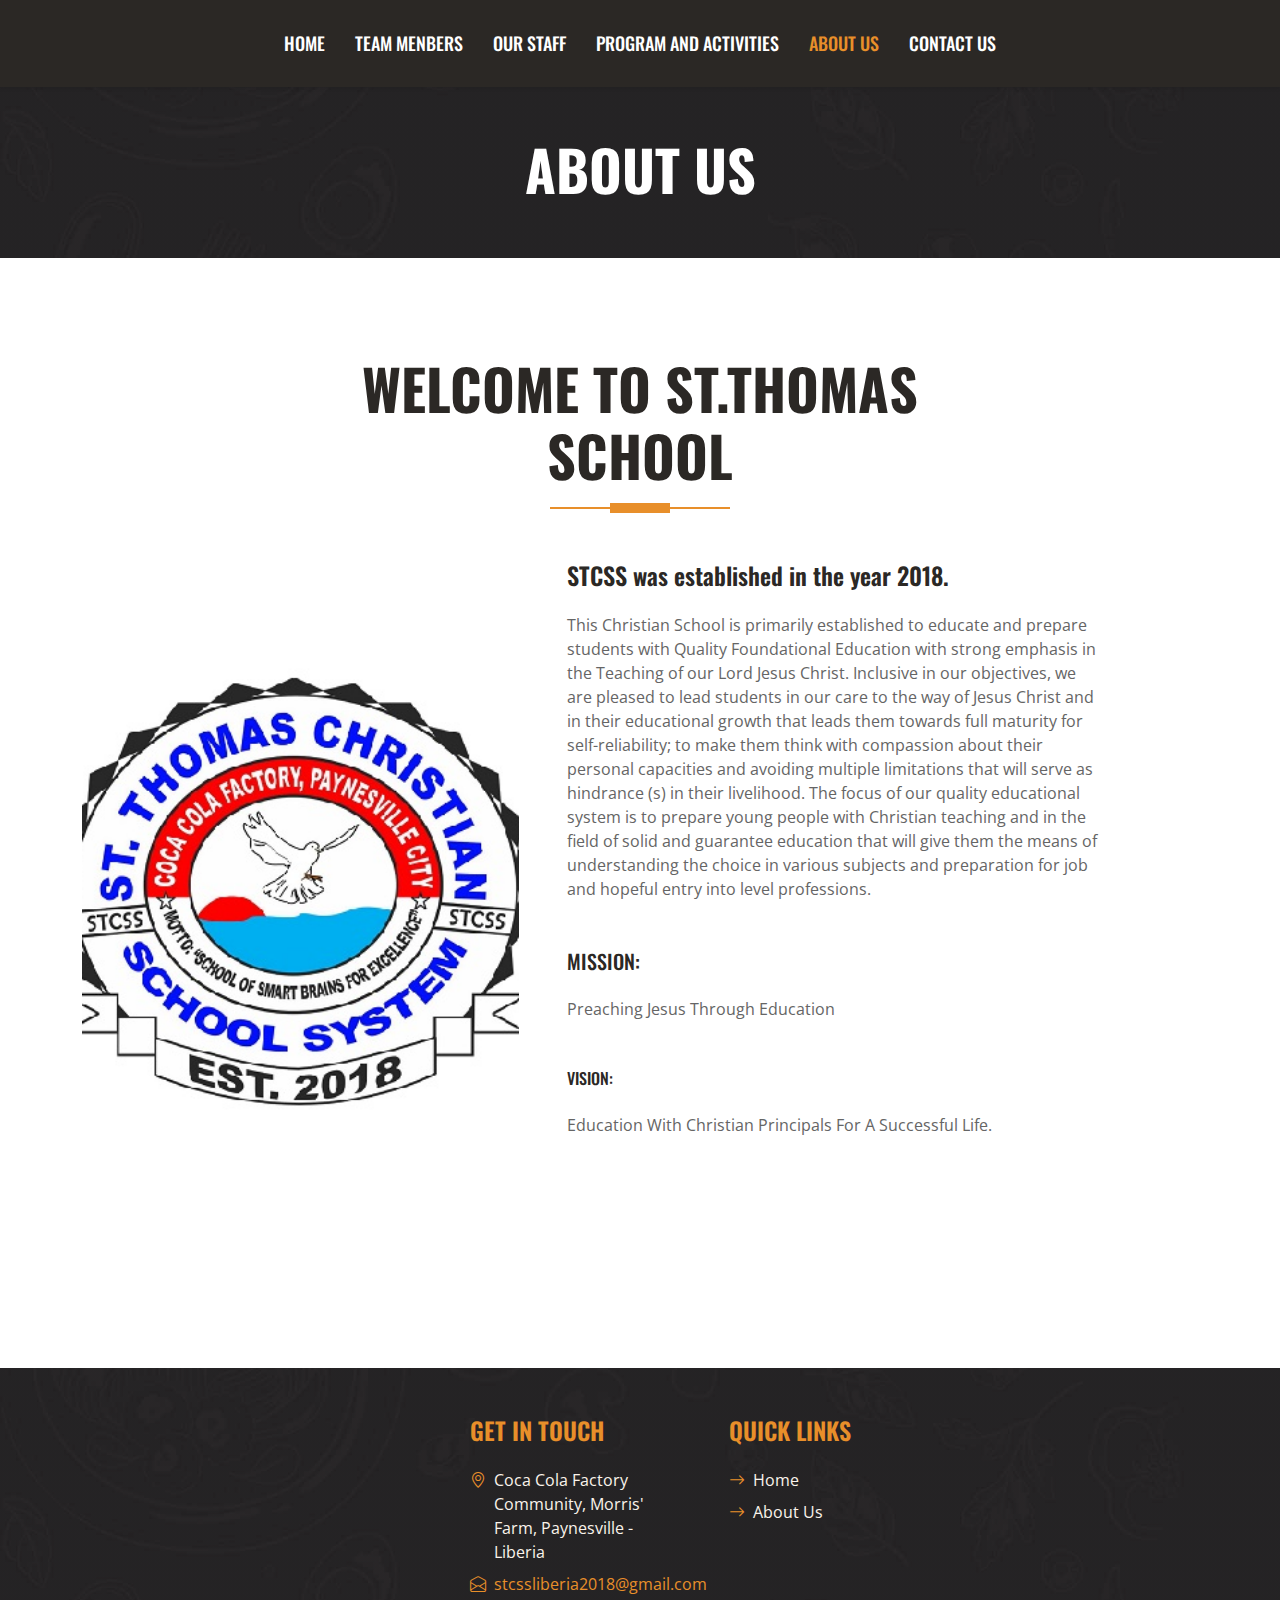
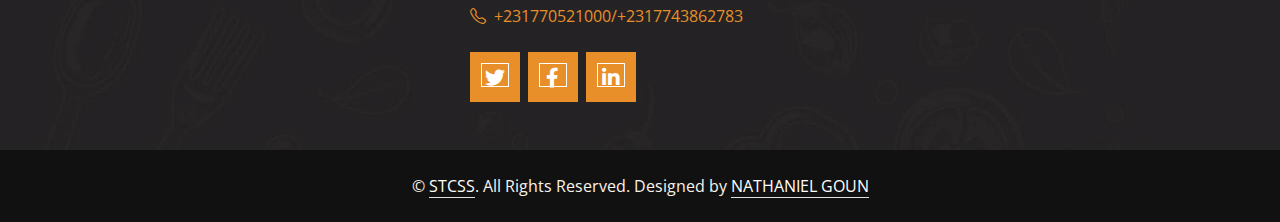
<file: about.html>
<!DOCTYPE html>
<html lang="en">

<head>
    <meta charset="utf-8">
    <title>ST THOMAS SCHOOL SYSTEM</title>
    <meta content="width=device-width, initial-scale=1.0" name="viewport">
    <meta content="Free HTML Templates" name="keywords">
    <meta content="Free HTML Templates" name="description">

    <!-- Favicon -->
    <link href="img/favicon.ico" rel="icon">

    <!-- Google Web Fonts -->
    <link rel="preconnect" href="https://fonts.googleapis.com">
    <link rel="preconnect" href="https://fonts.gstatic.com" crossorigin>
    <link href="https://fonts.googleapis.com/css2?family=Open+Sans:wght@400;600&family=Oswald:wght@500;600;700&family=Pacifico&display=swap" rel="stylesheet"> 

    <!-- Icon Font Stylesheet -->
    <link href="https://cdnjs.cloudflare.com/ajax/libs/font-awesome/5.10.0/css/all.min.css" rel="stylesheet">
    <link href="https://cdn.jsdelivr.net/npm/bootstrap-icons@1.4.1/font/bootstrap-icons.css" rel="stylesheet">

    <!-- Libraries Stylesheet -->
    <link href="lib/owlcarousel/assets/owl.carousel.min.css" rel="stylesheet">

    <!-- Customized Bootstrap Stylesheet -->
    <link href="css/bootstrap.min.css" rel="stylesheet">

    <!-- Template Stylesheet -->
    <link href="css/style.css" rel="stylesheet">
</head>

<body>
 
    <!-- Topbar End -->


    <!-- Navbar Start -->
    <nav class="navbar navbar-expand-lg bg-dark navbar-dark shadow-sm py-3 py-lg-0 px-3 px-lg-0">
        <a href="index.html" class="navbar-brand d-block d-lg-none">
            <h1 class="m-0 text-uppercase text-white""></i>STCSS</h1>
        </a>
        <button class="navbar-toggler" type="button" data-bs-toggle="collapse" data-bs-target="#navbarCollapse">
            <span class="navbar-toggler-icon"></span>
        </button>
        <div class="collapse navbar-collapse" id="navbarCollapse">
            <div class="navbar-nav ms-auto mx-lg-auto py-0">
                <a href="index.html" class="nav-item nav-link">Home</a>
                <a href="team.html" class="nav-item nav-link">Team Menbers</a>
                <a href="testimonial.html" class="nav-item nav-link">Our Staff</a>
                <a href="service.html" class="nav-item nav-link">Program and Activities</a>
                <a href="about.html" class="nav-item nav-link active">About Us</a>
                <a href="contact.html" class="nav-item nav-link">Contact Us</a>
            </div>
        </div>
    </nav>
    <!-- Navbar End -->


    <!-- Page Header Start -->
    <div class="container-fluid bg-dark bg-img p-5 mb-5">
        <div class="row">
            <div class="col-12 text-center">
                <h1 class="display-4 text-uppercase text-white">About Us</h1>
                
            </div>
        </div>
    </div>
    <!-- Page Header End -->


    <!-- About Start -->
    <div class="container-fluid pt-5">
        <div class="container">
            <div class="section-title position-relative text-center mx-auto mb-5 pb-3" style="max-width: 600px;">
                <h1 class="display-4 text-uppercase">Welcome To ST.Thomas School </h1>
            </div>
            <div class="row gx-5">
                <div class="col-lg-5 mb-5 mb-lg-0" style="min-height: 400px;">
                    <div class="position-relative h-100">
                        <img class="position-absolute w-100 h-100" src="img/Logo.jpg" style="object-fit: cover;">
                    </div>
                </div>
                <div class="col-lg-6 pb-5">
                    <h4 class="mb-4">STCSS was established in the year 2018. </h4>
                    <p class="mb-5">This Christian School is primarily established to educate and prepare students with Quality Foundational Education with strong emphasis in the Teaching of our Lord Jesus Christ.
                        Inclusive in our objectives, we are pleased to lead students in our care to the way of Jesus Christ and in their educational growth that leads them towards full maturity for self-reliability; to make them think with compassion about their personal capacities and avoiding multiple limitations that will serve as hindrance (s) in their livelihood.
                        The focus of our quality educational system is to prepare young people with Christian teaching and in the field of solid and guarantee education that will give them the means of understanding the choice in various subjects and preparation for job and hopeful entry into level professions.
                        
                    <h5 class="mb-4">MISSION:</h5>
                    <p class="mb-5">Preaching Jesus Through Education
                    <h6 class="mb-4">VISION:</h6>
                    <p class="mb-5">Education With Christian Principals For A Successful Life.
                        </p>
                    
                      
                        </div>
                    </div>
                </div>
            </div>
        </div>
    </div>
    <!-- About End -->


    <!-- Facts Start -->
  
                    </div>
                </div>

                    </div>
                </div>
            </div>
        </div>
    </div>
    <!-- Facts End -->


    <!-- Footer Start -->
    <div class="container-fluid bg-dark bg-img text-secondary" style="margin-top: 135px">
        <div class="container">
            <div class="row gx-5">
                <div class="col-lg-4 col-md-6 mt-lg-n5">
                   
                </div>
                <div class="col-lg-8 col-md-6">
                    <div class="row gx-5">
                        <div class="col-lg-4 col-md-12 pt-5 mb-5">
                            <h4 class="text-primary text-uppercase mb-4">Get In Touch</h4>
                            <div class="d-flex mb-2">
                                <i class="bi bi-geo-alt text-primary me-2"></i>
                                <p class="mb-0">Coca Cola Factory Community, Morris' Farm, Paynesville - Liberia</p>
                            </div>
                            <div class="d-flex mb-2">
                                <i class="bi bi-envelope-open text-primary me-2"></i>
                                <p class="mb-0"><a href="mailto:https://www.stcssliberia2018@gmail.com">stcssliberia2018@gmail.com</p>
                            </div>
                            <div class="d-flex mb-2">
                                <i class="bi bi-telephone text-primary me-2"></i>
                                <p class="mb-0"><a href="tel:+231770521000/+1237743862783">+231770521000/+2317743862783</p>
                            </div>
                            <div class="d-flex mt-4">
                                <a class="btn btn-lg btn-primary btn-lg-square border-inner rounded-0 me-2" href="#"><i class="fab fa-twitter fw-normal"></i></a>
                                <a class="btn btn-lg btn-primary btn-lg-square border-inner rounded-0 me-2" href="https://web.facebook.com/profile.php?id=100090681417796&_rdc=1&_rdr"><i class="fab fa-facebook-f fw-normal"></i></a>
                                <a class="btn btn-lg btn-primary btn-lg-square border-inner rounded-0 me-2" href="#"><i class="fab fa-linkedin-in fw-normal"></i></a>
                            </div>
                        </div>
                        <div class="col-lg-4 col-md-12 pt-0 pt-lg-5 mb-5">
                            <h4 class="text-primary text-uppercase mb-4">Quick Links</h4>
                            <div class="d-flex flex-column justify-content-start">
                                <a class="text-secondary mb-2" href="index.html"><i class="bi bi-arrow-right text-primary me-2"></i>Home</a>
                                <a class="text-secondary mb-2" href="about.html"><i class="bi bi-arrow-right text-primary me-2"></i>About Us</a>
                               
                            </div>
                        </div>

                                </div>
                            </form>
                        </div>
                    </div>
                </div>
            </div>
        </div>
    </div>
    <div class="container-fluid text-secondary py-4" style="background: #111111;">
        <div class="container text-center">
            <p class="mb-0">&copy; <a class="text-white border-bottom" href="#">STCSS</a>. All Rights Reserved. Designed by <a class="text-white border-bottom" href="https://web.facebook.com/shiningstorne.goun">NATHANIEL GOUN</a></p>
        </div>
    </div>
    <!-- Footer End -->


    <!-- Back to Top -->
    <a href="#" class="btn btn-primary border-inner py-3 fs-4 back-to-top"><i class="bi bi-arrow-up"></i></a>


    <!-- JavaScript Libraries -->
    <script src="https://code.jquery.com/jquery-3.4.1.min.js"></script>
    <script src="https://cdn.jsdelivr.net/npm/bootstrap@5.0.0/dist/js/bootstrap.bundle.min.js"></script>
    <script src="lib/easing/easing.min.js"></script>
    <script src="lib/waypoints/waypoints.min.js"></script>
    <script src="lib/counterup/counterup.min.js"></script>
    <script src="lib/owlcarousel/owl.carousel.min.js"></script>

    <!-- Template Javascript -->
    <script src="js/main.js"></script>
</body>

</html>
</file>
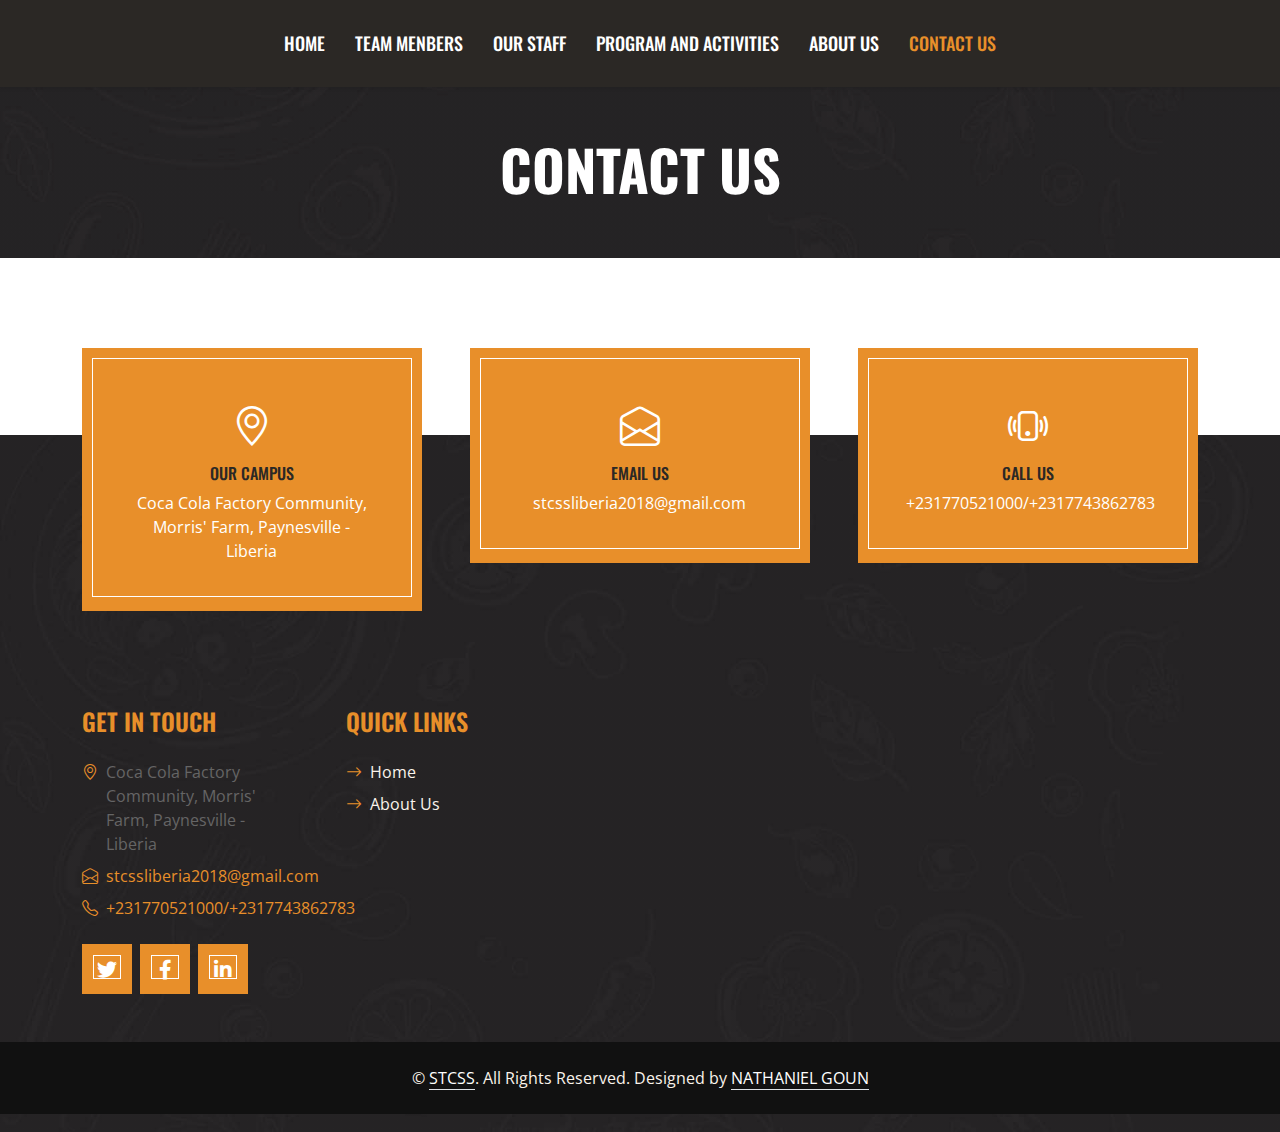
<file: contact.html>
<!DOCTYPE html>
<html lang="en">

<head>
    <meta charset="utf-8">
    <title>STCSS</title>
    <meta content="width=device-width, initial-scale=1.0" name="viewport">
    <meta content="Free HTML Templates" name="keywords">
    <meta content="Free HTML Templates" name="description">

    <!-- Favicon -->
    <link href="img/favicon.ico" rel="icon">

    <!-- Google Web Fonts -->
    <link rel="preconnect" href="https://fonts.googleapis.com">
    <link rel="preconnect" href="https://fonts.gstatic.com" crossorigin>
    <link href="https://fonts.googleapis.com/css2?family=Open+Sans:wght@400;600&family=Oswald:wght@500;600;700&family=Pacifico&display=swap" rel="stylesheet"> 

    <!-- Icon Font Stylesheet -->
    <link href="https://cdnjs.cloudflare.com/ajax/libs/font-awesome/5.10.0/css/all.min.css" rel="stylesheet">
    <link href="https://cdn.jsdelivr.net/npm/bootstrap-icons@1.4.1/font/bootstrap-icons.css" rel="stylesheet">

    <!-- Libraries Stylesheet -->
    <link href="lib/owlcarousel/assets/owl.carousel.min.css" rel="stylesheet">

    <!-- Customized Bootstrap Stylesheet -->
    <link href="css/bootstrap.min.css" rel="stylesheet">

    <!-- Template Stylesheet -->
    <link href="css/style.css" rel="stylesheet">
</head>

<body>
    <!-- Topbar Start -->
   
    <!-- Topbar End -->


    <!-- Navbar Start -->
    <nav class="navbar navbar-expand-lg bg-dark navbar-dark shadow-sm py-3 py-lg-0 px-3 px-lg-0">
        <a href="index.html" class="navbar-brand d-block d-lg-none">
            <h1 class="m-0 text-uppercase text-white"></i>STCSS</h1>
        </a>
        <button class="navbar-toggler" type="button" data-bs-toggle="collapse" data-bs-target="#navbarCollapse">
            <span class="navbar-toggler-icon"></span>
        </button>
        <div class="collapse navbar-collapse" id="navbarCollapse">
            <div class="navbar-nav ms-auto mx-lg-auto py-0">
                <a href="index.html" class="nav-item nav-link">Home</a>
                <a href="team.html" class="nav-item nav-link">Team Menbers</a>
                <a href="testimonial.html" class="nav-item nav-link">Our Staff</a>
                <a href="service.html" class="nav-item nav-link">Program and Activities</a>
                <a href="about.html" class="nav-item nav-link">About Us</a>
                <a href="contact.html" class="nav-item nav-link active">Contact Us</a>
            </div>
        </div>
    </nav>
    <!-- Navbar End -->


    <!-- Page Header Start -->
    <div class="container-fluid bg-dark bg-img p-5 mb-5">
        <div class="row">
            <div class="col-12 text-center">
                <h1 class="display-4 text-uppercase text-white">Contact Us</h1>
              
                
             
            </div>
        </div>
    </div>
    <!-- Page Header End -->


    <!-- Contact Start -->
    <div class="container-fluid contact position-relative px-5" style="margin-top: 90px;">
        <div class="container">
            <div class="row g-5 mb-5">
                <div class="col-lg-4 col-md-6">
                    <div class="bg-primary border-inner text-center text-white p-5">
                        <i class="bi bi-geo-alt fs-1 text-white"></i>
                        <h6 class="text-uppercase my-2">Our Campus</h6>
                        <span>Coca Cola Factory Community, Morris' Farm, Paynesville - Liberia</span>
                    </div>
                </div>
                <div class="col-lg-4 col-md-6">
                    <div class="bg-primary border-inner text-center text-white p-5">
                        <i class="bi bi-envelope-open fs-1 text-white"></i>
                        <h6 class="text-uppercase my-2">Email Us</h6>
                        <span>stcssliberia2018@gmail.com</span>
                    </div>
                </div>
                <div class="col-lg-4 col-md-6">
                    <div class="bg-primary border-inner text-center text-white p-5">
                        <i class="bi bi-phone-vibrate fs-1 text-white"></i>
                        <h6 class="text-uppercase my-2">Call Us</h6>
                        <span>+231770521000/+2317743862783</span>
                    </div>
                </div>
            </div>

    <!-- Contact End -->


    <!-- Footer Start -->
  
                <div class="col-lg-8 col-md-6">
                    <div class="row gx-5">
                        <div class="col-lg-4 col-md-12 pt-5 mb-5">
                            <h4 class="text-primary text-uppercase mb-4">Get In Touch</h4>
                            <div class="d-flex mb-2">
                                <i class="bi bi-geo-alt text-primary me-2"></i>
                                <p class="mb-0">Coca Cola Factory Community, Morris' Farm, Paynesville - Liberia</p>
                            </div>
                            <div class="d-flex mb-2">
                                <i class="bi bi-envelope-open text-primary me-2"></i>
                                <p class="mb-0"><a href="mailto:https://www.stcssliberia2018@gmail.com">stcssliberia2018@gmail.com</p>
                            </div>
                            <div class="d-flex mb-2">
                                <i class="bi bi-telephone text-primary me-2"></i>
                                <p class="mb-0"><a href="tel:+231770521000/+1237743862783">+231770521000/+2317743862783</p>
                            </div>
                            <div class="d-flex mt-4">
                                <a class="btn btn-lg btn-primary btn-lg-square border-inner rounded-0 me-2" href="#"><i class="fab fa-twitter fw-normal"></i></a>
                                <a class="btn btn-lg btn-primary btn-lg-square border-inner rounded-0 me-2" href="https://web.facebook.com/profile.php?id=100090681417796&_rdc=1&_rdr"><i class="fab fa-facebook-f fw-normal"></i></a>
                                <a class="btn btn-lg btn-primary btn-lg-square border-inner rounded-0 me-2" href="#"><i class="fab fa-linkedin-in fw-normal"></i></a>
                            </div>
                        </div>
                        <div class="col-lg-4 col-md-12 pt-0 pt-lg-5 mb-5">
                            <h4 class="text-primary text-uppercase mb-4">Quick Links</h4>
                            <div class="d-flex flex-column justify-content-start">
                                <a class="text-secondary mb-2" href="index.html"><i class="bi bi-arrow-right text-primary me-2"></i>Home</a>
                                <a class="text-secondary mb-2" href="about.html"><i class="bi bi-arrow-right text-primary me-2"></i>About Us</a>
                              
                            </div>
                        </div>
                   
                        </div>
                    </div>
                </div>
            </div>
        </div>
    </div>
    <div class="container-fluid text-secondary py-4" style="background: #111111;">
        <div class="container text-center">
            <p class="mb-0">&copy; <a class="text-white border-bottom" href="#">STCSS</a>. All Rights Reserved. Designed by <a class="text-white border-bottom" href="https://web.facebook.com/shiningstorne.goun">NATHANIEL GOUN</a></p>
        </div>
    </div>
    <!-- Footer End -->


    <!-- Back to Top -->
    <a href="#" class="btn btn-primary border-inner py-3 fs-4 back-to-top"><i class="bi bi-arrow-up"></i></a>


    <!-- JavaScript Libraries -->
    <script src="https://code.jquery.com/jquery-3.4.1.min.js"></script>
    <script src="https://cdn.jsdelivr.net/npm/bootstrap@5.0.0/dist/js/bootstrap.bundle.min.js"></script>
    <script src="lib/easing/easing.min.js"></script>
    <script src="lib/waypoints/waypoints.min.js"></script>
    <script src="lib/counterup/counterup.min.js"></script>
    <script src="lib/owlcarousel/owl.carousel.min.js"></script>

    <!-- Template Javascript -->
    <script src="js/main.js"></script>
</body>

</html>
</file>
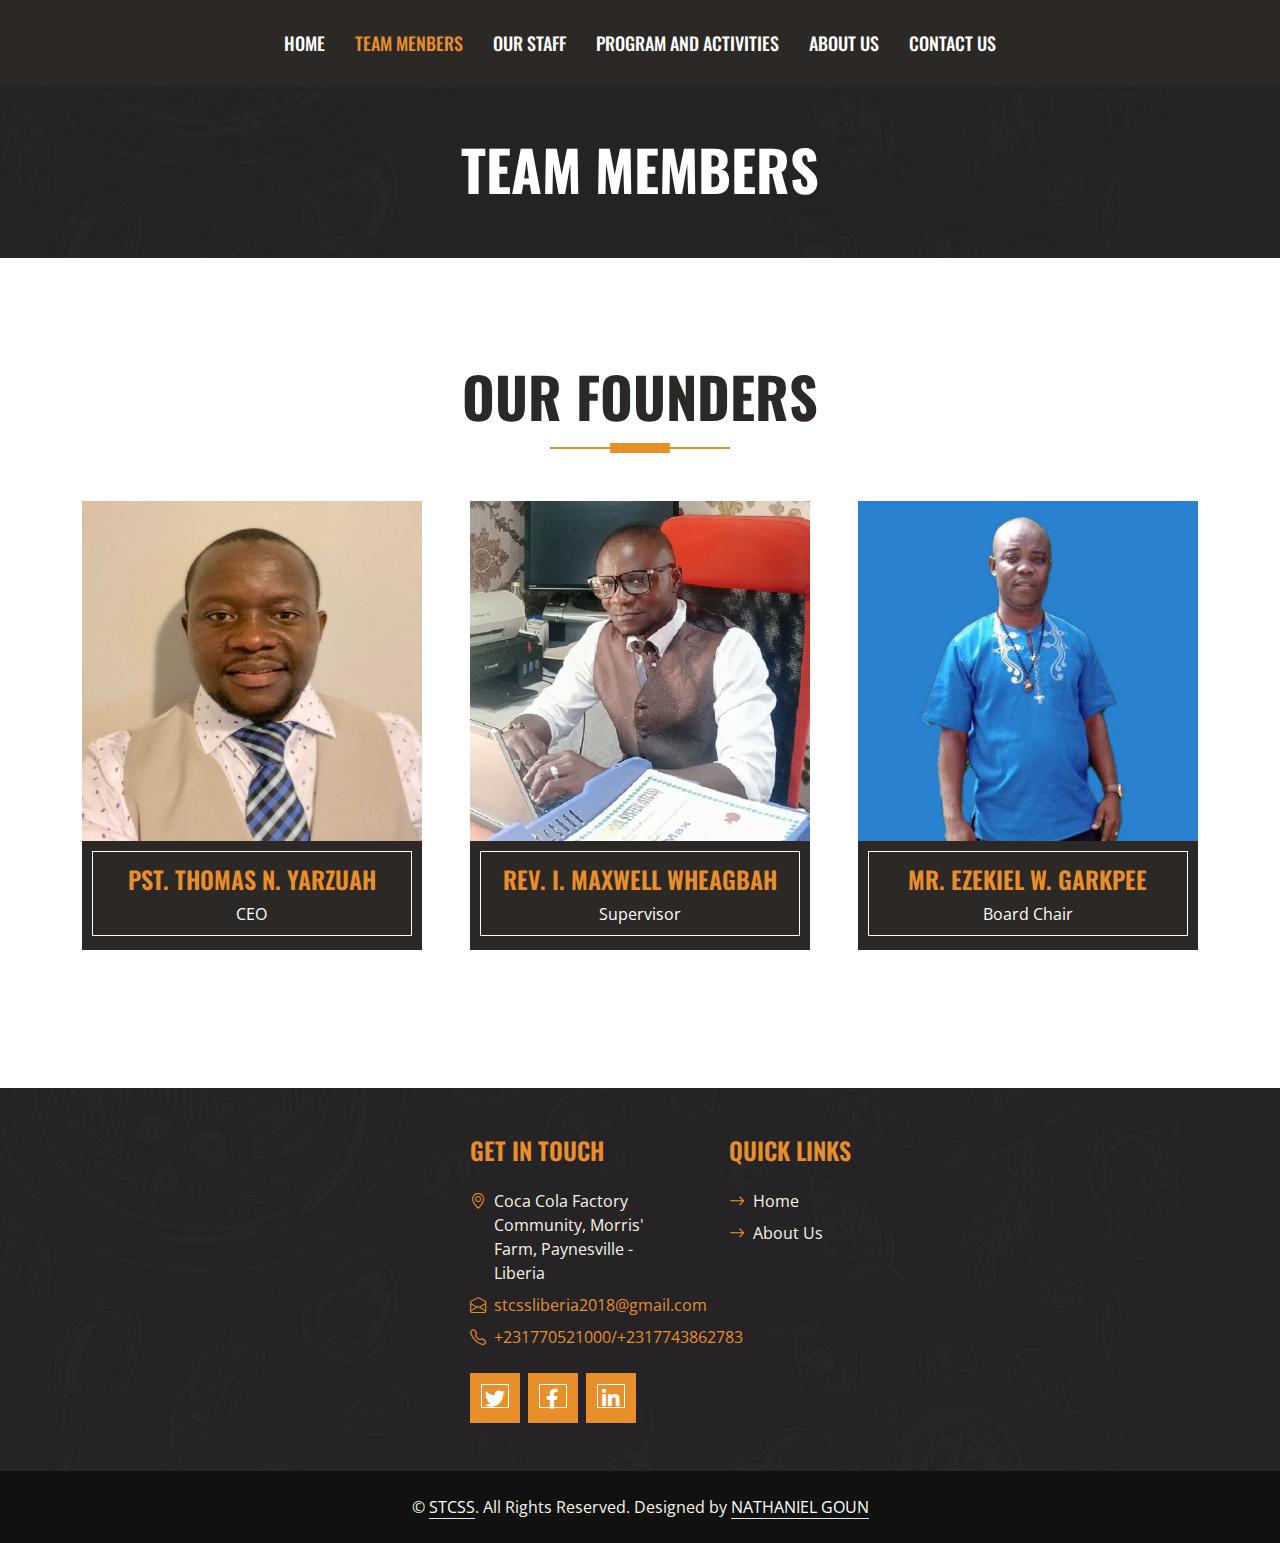
<file: team.html>
<!DOCTYPE html>
<html lang="en">

<head>
    <meta charset="utf-8">
    <title>STCSS</title>
    <meta content="width=device-width, initial-scale=1.0" name="viewport">
    <meta content="Free HTML Templates" name="keywords">
    <meta content="Free HTML Templates" name="description">

    <!-- Favicon -->
    <link href="img/favicon.ico" rel="icon">

    <!-- Google Web Fonts -->
    <link rel="preconnect" href="https://fonts.googleapis.com">
    <link rel="preconnect" href="https://fonts.gstatic.com" crossorigin>
    <link href="https://fonts.googleapis.com/css2?family=Open+Sans:wght@400;600&family=Oswald:wght@500;600;700&family=Pacifico&display=swap" rel="stylesheet"> 

    <!-- Icon Font Stylesheet -->
    <link href="https://cdnjs.cloudflare.com/ajax/libs/font-awesome/5.10.0/css/all.min.css" rel="stylesheet">
    <link href="https://cdn.jsdelivr.net/npm/bootstrap-icons@1.4.1/font/bootstrap-icons.css" rel="stylesheet">

    <!-- Libraries Stylesheet -->
    <link href="lib/owlcarousel/assets/owl.carousel.min.css" rel="stylesheet">

    <!-- Customized Bootstrap Stylesheet -->
    <link href="css/bootstrap.min.css" rel="stylesheet">

    <!-- Template Stylesheet -->
    <link href="css/style.css" rel="stylesheet">
</head>

<body>
    <!-- Topbar Start -->
   
    <!-- Topbar End -->


    <!-- Navbar Start -->
    <nav class="navbar navbar-expand-lg bg-dark navbar-dark shadow-sm py-3 py-lg-0 px-3 px-lg-0">
        <a href="index.html" class="navbar-brand d-block d-lg-none">
            <h1 class="m-0 text-uppercase text-white"></i>STCSS</h1>
        </a>
        <button class="navbar-toggler" type="button" data-bs-toggle="collapse" data-bs-target="#navbarCollapse">
            <span class="navbar-toggler-icon"></span>
        </button>
        <div class="collapse navbar-collapse" id="navbarCollapse">
            <div class="navbar-nav ms-auto mx-lg-auto py-0">
                <a href="index.html" class="nav-item nav-link">Home</a>
                <a href="team.html" class="nav-item nav-link active">Team Menbers</a>
                <a href="testimonial.html" class="nav-item nav-link">Our Staff</a>
                <a href="service.html" class="nav-item nav-link">Program and Activities</a>
                <a href="about.html" class="nav-item nav-link">About Us</a>
                <a href="contact.html" class="nav-item nav-link">Contact Us</a>
            </div>
        </div>
    </nav>
    <!-- Navbar End -->


    <!-- Page Header Start -->
    <div class="container-fluid bg-dark bg-img p-5 mb-5">
        <div class="row">
            <div class="col-12 text-center">
                <h1 class="display-4 text-uppercase text-white">Team Members</h1>
                
               
               
            </div>
        </div>
    </div>
    <!-- Page Header End -->


    <!-- Team Start -->
    <div class="container-fluid py-5">
        <div class="container">
            <div class="section-title position-relative text-center mx-auto mb-5 pb-3" style="max-width: 600px;">
                <h2 class="text-primary font-secondary"></h2>
                <h1 class="display-4 text-uppercase">Our Founders</h1>
            </div>
            <div class="row g-5">
                <div class="col-lg-4 col-md-6">
                    <div class="team-item">
                        <div class="position-relative overflow-hidden">
                            <img class="img-fluid w-100" src="img/THOMAS.jpeg" alt="">
                            <div class="team-overlay w-100 h-100 position-absolute top-50 start-50 translate-middle d-flex align-items-center justify-content-center">
                                <div class="d-flex align-items-center justify-content-start">
                                    <a class="btn btn-lg btn-primary btn-lg-square border-inner rounded-0 mx-1" href="#"><i class="fab fa-twitter fw-normal"></i></a>
                                    <a class="btn btn-lg btn-primary btn-lg-square border-inner rounded-0 mx-1" href="#"><i class="fab fa-facebook-f fw-normal"></i></a>
                                    <a class="btn btn-lg btn-primary btn-lg-square border-inner rounded-0 mx-1" href="#"><i class="fab fa-linkedin-in fw-normal"></i></a>
                                </div>
                            </div>
                        </div>
                        <div class="bg-dark border-inner text-center p-4">
                            <h4 class="text-uppercase text-primary">Pst. Thomas N. Yarzuah</h4>
                            <p class="text-white m-0">CEO</p>
                        </div>
                    </div>
                </div>
                <div class="col-lg-4 col-md-6">
                    <div class="team-item">
                        <div class="position-relative overflow-hidden">
                            <img class="img-fluid w-100" src="img/MAXWELL.jpg" alt="">
                            <div class="team-overlay w-100 h-100 position-absolute top-50 start-50 translate-middle d-flex align-items-center justify-content-center">
                                <div class="d-flex align-items-center justify-content-start">
                                    <a class="btn btn-lg btn-primary btn-lg-square border-inner rounded-0 mx-1" href="#"><i class="fab fa-twitter fw-normal"></i></a>
                                    <a class="btn btn-lg btn-primary btn-lg-square border-inner rounded-0 mx-1" href="#"><i class="fab fa-facebook-f fw-normal"></i></a>
                                    <a class="btn btn-lg btn-primary btn-lg-square border-inner rounded-0 mx-1" href="#"><i class="fab fa-linkedin-in fw-normal"></i></a>
                                </div>
                            </div>
                        </div>
                        <div class="bg-dark border-inner text-center p-4">
                            <h4 class="text-uppercase text-primary">Rev. I. Maxwell Wheagbah</h4>
                            <p class="text-white m-0">Supervisor</p>
                        </div>
                    </div>
                </div>
                <div class="col-lg-4 col-md-6">
                    <div class="team-item">
                        <div class="position-relative overflow-hidden">
                            <img class="img-fluid w-100" src="img/chair.jpg" alt="">
                            <div class="team-overlay w-100 h-100 position-absolute top-50 start-50 translate-middle d-flex align-items-center justify-content-center">
                                <div class="d-flex align-items-center justify-content-start">
                                    <a class="btn btn-lg btn-primary btn-lg-square border-inner rounded-0 mx-1" href="#"><i class="fab fa-twitter fw-normal"></i></a>
                                    <a class="btn btn-lg btn-primary btn-lg-square border-inner rounded-0 mx-1" href="#"><i class="fab fa-facebook-f fw-normal"></i></a>
                                    <a class="btn btn-lg btn-primary btn-lg-square border-inner rounded-0 mx-1" href="#"><i class="fab fa-linkedin-in fw-normal"></i></a>
                                </div>
                            </div>
                        </div>
                        <div class="bg-dark border-inner text-center p-4">
                            <h4 class="text-uppercase text-primary">Mr. Ezekiel W. Garkpee</h4>
                            <p class="text-white m-0">Board Chair</p>
                        </div>
                    </div>
                </div>
            </div>
        </div>
    </div>
    <!-- Team End -->


    <!-- Footer Start -->
    <div class="container-fluid bg-dark bg-img text-secondary" style="margin-top: 90px">
        <div class="container">
            <div class="row gx-5">
                <div class="col-lg-4 col-md-6 mt-lg-n5">
       
                </div>
                <div class="col-lg-8 col-md-6">
                    <div class="row gx-5">
                        <div class="col-lg-4 col-md-12 pt-5 mb-5">
                            <h4 class="text-primary text-uppercase mb-4">Get In Touch</h4>
                            <div class="d-flex mb-2">
                                <i class="bi bi-geo-alt text-primary me-2"></i>
                                <p class="mb-0">Coca Cola Factory Community, Morris' Farm, Paynesville - Liberia</p>
                            </div>
                            <div class="d-flex mb-2">
                                <i class="bi bi-envelope-open text-primary me-2"></i>
                                <p class="mb-0"><a href="mailto:https://www.stcssliberia2018@gmail.com">stcssliberia2018@gmail.com</p>
                            </div>
                            <div class="d-flex mb-2">
                                <i class="bi bi-telephone text-primary me-2"></i>
                                <p class="mb-0"><a href="tel:+231770521000/+1237743862783">+231770521000/+2317743862783</p>
                            </div>
                            <div class="d-flex mt-4">
                                <a class="btn btn-lg btn-primary btn-lg-square border-inner rounded-0 me-2" href="#"><i class="fab fa-twitter fw-normal"></i></a>
                                <a class="btn btn-lg btn-primary btn-lg-square border-inner rounded-0 me-2" href="https://web.facebook.com/profile.php?id=100090681417796&_rdc=1&_rdr"><i class="fab fa-facebook-f fw-normal"></i></a>
                                <a class="btn btn-lg btn-primary btn-lg-square border-inner rounded-0 me-2" href="#"><i class="fab fa-linkedin-in fw-normal"></i></a>
                            </div>
                        </div>
                        <div class="col-lg-4 col-md-12 pt-0 pt-lg-5 mb-5">
                            <h4 class="text-primary text-uppercase mb-4">Quick Links</h4>
                            <div class="d-flex flex-column justify-content-start">
                                <a class="text-secondary mb-2" href="index.html"><i class="bi bi-arrow-right text-primary me-2"></i>Home</a>
                                <a class="text-secondary mb-2" href="about.html"><i class="bi bi-arrow-right text-primary me-2"></i>About Us</a>
                                
                            </div>
                        </div>
                       
                                </div>
                            </form>
                        </div>
                    </div>
                </div>
            </div>
        </div>
    </div>
    <div class="container-fluid text-secondary py-4" style="background: #111111;">
        <div class="container text-center">
            <p class="mb-0">&copy; <a class="text-white border-bottom" href="#">STCSS</a>. All Rights Reserved. Designed by <a class="text-white border-bottom" href="https://web.facebook.com/shiningstorne.goun">NATHANIEL GOUN</a></p>
        </div>
    </div>
    <!-- Footer End -->


    <!-- Back to Top -->
    <a href="#" class="btn btn-primary border-inner py-3 fs-4 back-to-top"><i class="bi bi-arrow-up"></i></a>


    <!-- JavaScript Libraries -->
    <script src="https://code.jquery.com/jquery-3.4.1.min.js"></script>
    <script src="https://cdn.jsdelivr.net/npm/bootstrap@5.0.0/dist/js/bootstrap.bundle.min.js"></script>
    <script src="lib/easing/easing.min.js"></script>
    <script src="lib/waypoints/waypoints.min.js"></script>
    <script src="lib/counterup/counterup.min.js"></script>
    <script src="lib/owlcarousel/owl.carousel.min.js"></script>

    <!-- Template Javascript -->
    <script src="js/main.js"></script>
</body>

</html>
</file>
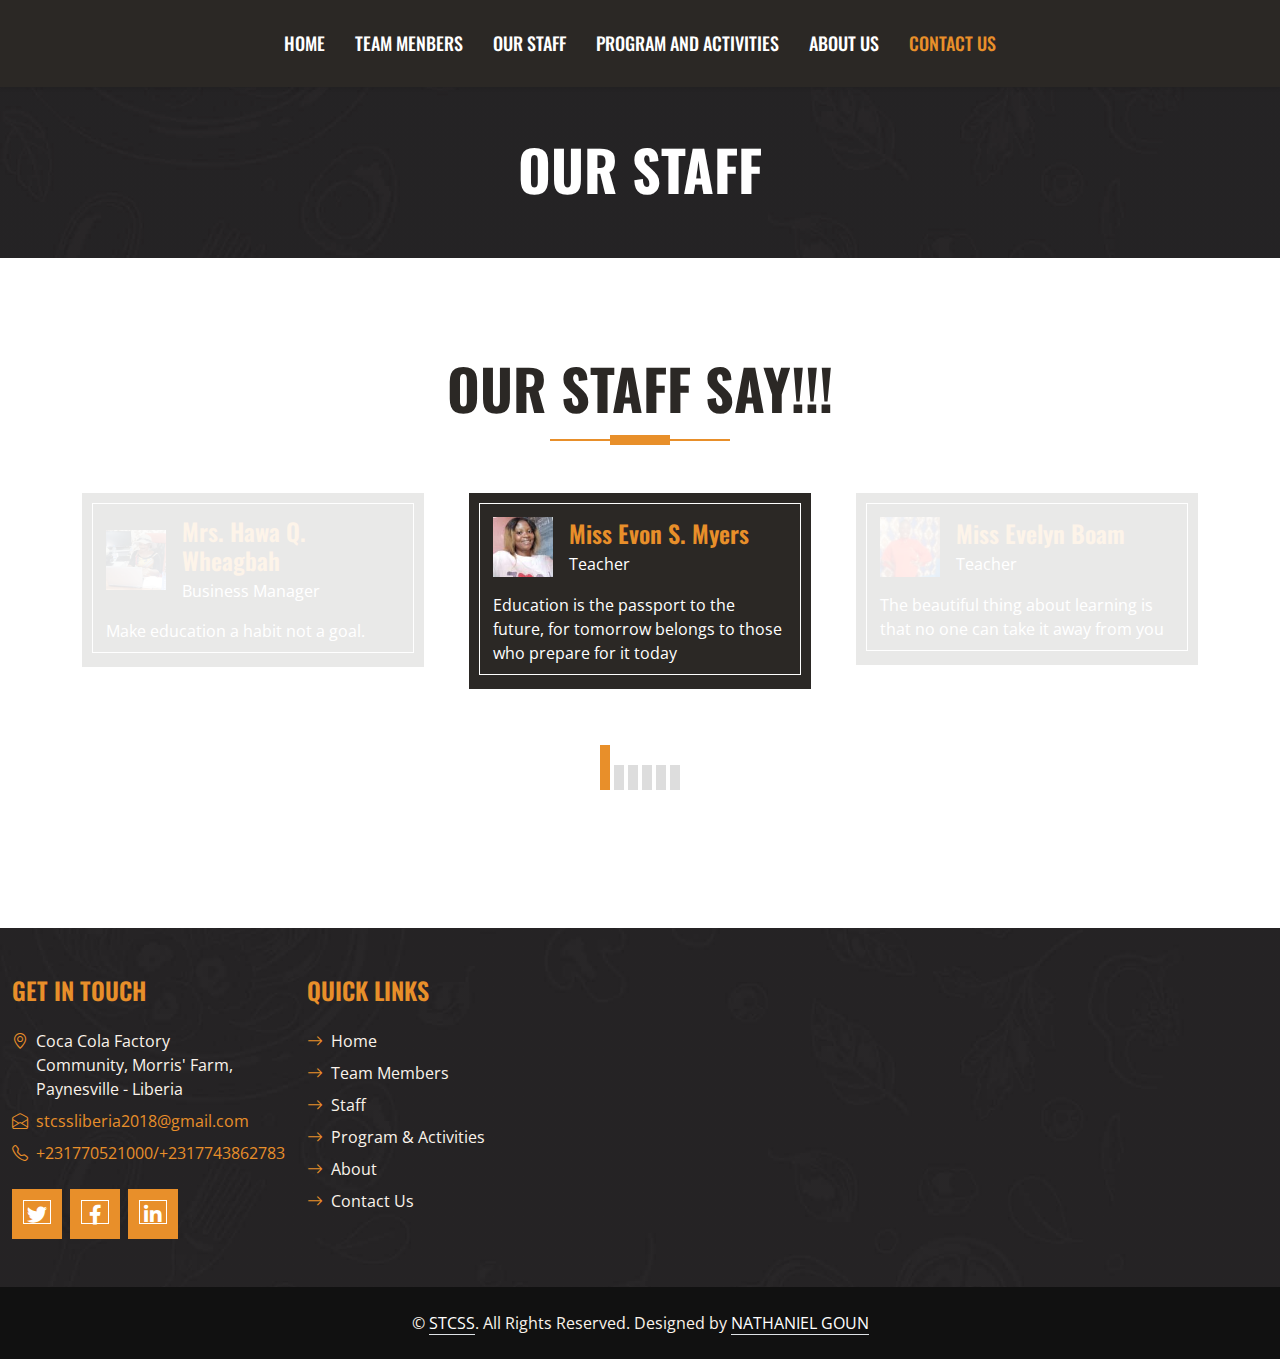
<file: testimonial.html>
<!DOCTYPE html>
<html lang="en">

<head>
    <meta charset="utf-8">
    <title>STCSS</title>
    <meta content="width=device-width, initial-scale=1.0" name="viewport">
    <meta content="Free HTML Templates" name="keywords">
    <meta content="Free HTML Templates" name="description">

    <!-- Favicon -->
    <link href="img/favicon.ico" rel="icon">

    <!-- Google Web Fonts -->
    <link rel="preconnect" href="https://fonts.googleapis.com">
    <link rel="preconnect" href="https://fonts.gstatic.com" crossorigin>
    <link href="https://fonts.googleapis.com/css2?family=Open+Sans:wght@400;600&family=Oswald:wght@500;600;700&family=Pacifico&display=swap" rel="stylesheet"> 

    <!-- Icon Font Stylesheet -->
    <link href="https://cdnjs.cloudflare.com/ajax/libs/font-awesome/5.10.0/css/all.min.css" rel="stylesheet">
    <link href="https://cdn.jsdelivr.net/npm/bootstrap-icons@1.4.1/font/bootstrap-icons.css" rel="stylesheet">

    <!-- Libraries Stylesheet -->
    <link href="lib/owlcarousel/assets/owl.carousel.min.css" rel="stylesheet">

    <!-- Customized Bootstrap Stylesheet -->
    <link href="css/bootstrap.min.css" rel="stylesheet">

    <!-- Template Stylesheet -->
    <link href="css/style.css" rel="stylesheet">
</head>

<body>
    <!-- Topbar Start -->
    
    <!-- Topbar End -->


    <!-- Navbar Start -->
    <nav class="navbar navbar-expand-lg bg-dark navbar-dark shadow-sm py-3 py-lg-0 px-3 px-lg-0">
        <a href="index.html" class="navbar-brand d-block d-lg-none">
            <h1 class="m-0 text-uppercase text-white"><i class="fa fa-birthday-cake fs-1 text-primary me-3"></i>CakeZone</h1>
        </a>
        <button class="navbar-toggler" type="button" data-bs-toggle="collapse" data-bs-target="#navbarCollapse">
            <span class="navbar-toggler-icon"></span>
        </button>
        <div class="collapse navbar-collapse" id="navbarCollapse">
            <div class="navbar-nav ms-auto mx-lg-auto py-0">
                <a href="index.html" class="nav-item nav-link">Home</a>
                <a href="team.html" class="nav-item nav-link">Team Menbers</a>
                <a href="testimonial.html" class="nav-item nav-link">Our Staff</a>
                <a href="service.html" class="nav-item nav-link">Program and Activities</a>
                <a href="about.html" class="nav-item nav-link">About Us</a>
                <a href="contact.html" class="nav-item nav-link active">Contact Us</a>
            </div>
        </div>
    </nav>
    <!-- Navbar End -->


    <!-- Page Header Start -->
    <div class="container-fluid bg-dark bg-img p-5 mb-5">
        <div class="row">
            <div class="col-12 text-center">
                <h1 class="display-4 text-uppercase text-white">Our Staff</h1>
            </div>
        </div>
    </div>
    <!-- Page Header End -->


     <!-- Meet Our Staff -->
     <div class="container-fluid py-5">
        <div class="container">
            <div class="section-title position-relative text-center mx-auto mb-5 pb-3" style="max-width: 600px;">
                <h1 class="display-4 text-uppercase">Our Staff Say!!!</h1>
            </div>
            <div class="owl-carousel testimonial-carousel">
                <div class="testimonial-item bg-dark text-white border-inner p-4">
                    <div class="d-flex align-items-center mb-3">
                        <img class="img-fluid flex-shrink-0" src="img/Evon S. Myers.jpg" style="width: 60px; height: 60px;">
                        <div class="ps-3">
                            <h4 class="text-primary text-capitalize each word mb-1">Miss Evon S. Myers</h4>
                            <span>Teacher</span>
                        </div>
                    </div>
                    <p class="mb-0">Education is the passport to the future, for tomorrow belongs to those who prepare for it today
                    </p>
                </div>
                <div class="testimonial-item bg-dark text-white border-inner p-4">
                    <div class="d-flex align-items-center mb-3">
                        <img class="img-fluid flex-shrink-0" src="img/Evelyn Boan.jpg" style="width: 60px; height: 60px;">
                        <div class="ps-3">
                            <h4 class="text-primary text-capitalize each word mb-1">Miss Evelyn Boam</h4>
                            <span>Teacher</span>
                        </div>
                    </div>
                    <p class="mb-0">The beautiful thing about learning is that no one can take it away from you
                    </p>
                </div>
                <div class="testimonial-item bg-dark text-white border-inner p-4">
                    <div class="d-flex align-items-center mb-3">
                        <img class="img-fluid flex-shrink-0" src="img/harrison.jpg" style="width: 60px; height: 60px;">
                        <div class="ps-3">
                            <h4 class="text-primary text-capitalize each word mb-1">Mr. Harrison Tokpah</h4>
                            <span>Administrative Secretary</span>
                        </div>
                    </div>
                    <p class="mb-0">Education is the most powerful weapon you can use to change the world
                    </p>
                </div>
                <div class="testimonial-item bg-dark text-white border-inner p-4">
                    <div class="d-flex align-items-center mb-3">
                        <img class="img-fluid flex-shrink-0" src="img/MAX.jpg" style="width: 60px; height: 60px;">
                        <div class="ps-3">
                            <h4 class="text-primary text-capitalize each word mb-1">Mr. Maxwell S. Sonkarlay</h4>
                            <span>Computer Instructor</span>
                        </div>
                    </div>
                    <p class="mb-0">Don't let what you cannot do interfere with what you can do. St. Thomas seeks to upgrade students' mind.
                    </p>
                </div>
                <div class="testimonial-item bg-dark text-white border-inner p-4">
                    <div class="d-flex align-items-center mb-3">
                        <img class="img-fluid flex-shrink-0" src="img/Emma (2).jpg" style="width: 60px; height: 60px;">
                        <div class="ps-3">
                            <h4 class="text-primary text-capitalize each word mb-1">Mrs. Emma W. Nadee</h4>
                            <span>Cashier</span>
                        </div>
                    </div>
                    <p class="mb-0">You don’t have to be great to start, but you have to start to be great.
                    </p>
                </div>
                <div class="testimonial-item bg-dark text-white border-inner p-4">
                    <div class="d-flex align-items-center mb-3">
                        <img class="img-fluid flex-shrink-0" src="img/Hawa.jpg" style="width: 60px; height: 60px;">
                        <div class="ps-3">
                            <h4 class="text-primary text-capitalize each word mb-1">Mrs. Hawa Q. Wheagbah</h4>
                            <span>Business Manager</span>
                        </div>
                    </div>
                    <p class="mb-0">Make education a habit not a goal.
                    </p>
                </div>
            </div>
        </div>
    </div>
    <!-- Testimonial End -->

    <!-- Footer Start -->
   <div class="container-fluid bg-img text-secondary" style="margin-top: 90px">
    <div class="container">
       
            </div>
            <div class="col-lg-8 col-md-6">
                <div class="row gx-5">
                    <div class="col-lg-4 col-md-12 pt-5 mb-5">
                        <h4 class="text-primary text-uppercase mb-4">Get In Touch</h4>
                        <div class="d-flex mb-2">
                            <i class="bi bi-geo-alt text-primary me-2"></i>
                            <p class="mb-0">Coca Cola Factory Community, Morris' Farm, Paynesville - Liberia</p>
                        </div>
                        <div class="d-flex mb-2">
                            <i class="bi bi-envelope-open text-primary me-2"></i>
                            <p class="mb-0"><a href="mailto:https://www.stcssliberia2018@gmail.com">stcssliberia2018@gmail.com</p>
                        </div>
                        <div class="d-flex mb-2">
                            <i class="bi bi-telephone text-primary me-2"></i>
                            <p class="mb-0"><a href="tel:+231770521000/+1237743862783">+231770521000/+2317743862783</p>
                        </div>
                        <div class="d-flex mt-4">
                            <a class="btn btn-lg btn-primary btn-lg-square border-inner rounded-0 me-2" href="#"><i class="fab fa-twitter fw-normal"></i></a>
                            <a class="btn btn-lg btn-primary btn-lg-square border-inner rounded-0 me-2" href="https://web.facebook.com/profile.php?id=100090681417796&_rdc=1&_rdr"><i class="fab fa-facebook-f fw-normal"></i></a>
                            <a class="btn btn-lg btn-primary btn-lg-square border-inner rounded-0 me-2" href="#"><i class="fab fa-linkedin-in fw-normal"></i></a>
                            
                        </div>
                    </div>
        <div class="col-lg-4 col-md-12 pt-0 pt-lg-5 mb-5">
            <h4 class="text-primary text-uppercase mb-4">Quick Links</h4>
            <div class="d-flex flex-column justify-content-start">
                <a class="text-secondary mb-2" href="index.html"><i class="bi bi-arrow-right text-primary me-2"></i>Home</a>
                <a class="text-secondary mb-2" href="team.html"><i class="bi bi-arrow-right text-primary me-2"></i>Team Members</a>
                <a class="text-secondary mb-2" href="testimonial.html"><i class="bi bi-arrow-right text-primary me-2"></i>Staff</a>
                <a class="text-secondary mb-2" href="service.html"><i class="bi bi-arrow-right text-primary me-2"></i>Program & Activities</a>
                <a class="text-secondary mb-2" href="about.html"><i class="bi bi-arrow-right text-primary me-2"></i>About</a>
                <a class="text-secondary mb-2" href="contact.html"><i class="bi bi-arrow-right text-primary me-2"></i>Contact Us</a>
              
            </div>
        </div>
   
        </div>
    </div>
</div>
</div>
</div>
</div>
<div class="container-fluid text-secondary py-4" style="background: #111111;">
<div class="container text-center">
<p class="mb-0">&copy; <a class="text-white border-bottom" href="#">STCSS</a>. All Rights Reserved. Designed by <a class="text-white border-bottom" href="https://web.facebook.com/shiningstorne.goun">NATHANIEL GOUN</a></p>
</div>
</div>
<!-- Footer End -->


<!-- Back to Top -->
<a href="#" class="btn btn-primary border-inner py-3 fs-4 back-to-top"><i class="bi bi-arrow-up"></i></a>


<!-- JavaScript Libraries -->
<script src="https://code.jquery.com/jquery-3.4.1.min.js"></script>
<script src="https://cdn.jsdelivr.net/npm/bootstrap@5.0.0/dist/js/bootstrap.bundle.min.js"></script>
<script src="lib/easing/easing.min.js"></script>
<script src="lib/waypoints/waypoints.min.js"></script>
<script src="lib/counterup/counterup.min.js"></script>
<script src="lib/owlcarousel/owl.carousel.min.js"></script>

<!-- Template Javascript -->
<script src="js/main.js"></script>
</body>

</html>
</file>
<file: css/style.css>
/********** Template CSS **********/
:root {
    --primary: #E88F2A;
    --secondary: #FAF3EB;
    --light: #FFFFFF;
    --dark: #2B2825;
}

.font-secondary {
    font-family: 'Pacifico', cursive;
}

h1,
h2,
.font-weight-bold {
    font-weight: 700 !important;
}

h3,
h4,
.font-weight-semi-bold {
    font-weight: 600 !important;
}

h5,
h6,
.font-weight-medium {
    font-weight: 500 !important;
}

.btn {
    font-family: 'Oswald', sans-serif;
    font-weight: 600;
    transition: .5s;
}

.btn-primary {
    color: #FFFFFF;
}

.border-inner {
    position: relative;
}

.border-inner * {
    position: relative;
    z-index: 1;
}

.border-inner::before {
    position: absolute;
    content: "";
    top: 10px;
    right: 10px;
    bottom: 14px;
    left: 10px;
    background: none;
    border: 1px solid var(--light);
    z-index: 0;
}

.btn-square {
    width: 40px;
    height: 40px;
}

.btn-sm-square {
    width: 30px;
    height: 30px;
}

.btn-lg-square {
    width: 50px;
    height: 50px;
}

.btn-square,
.btn-sm-square,
.btn-lg-square {
    padding-left: 0;
    padding-right: 0;
    text-align: center;
}

.back-to-top {
    position: fixed;
    display: none;
    right: 30px;
    bottom: 0;
    border-radius: 0;
    z-index: 99;
}

.navbar-dark .navbar-nav .nav-link {
    font-family: 'Oswald', sans-serif;
    padding: 30px 15px;
    font-size: 18px;
    font-weight: 500;
    text-transform: uppercase;
    color: var(--light);
    outline: none;
    transition: .5s;
}

.sticky-top.navbar-dark .navbar-nav .nav-link {
    padding: 20px 15px;
}

.navbar-dark .navbar-nav .nav-link:hover,
.navbar-dark .navbar-nav .nav-link.active {
    color: var(--primary);
}

@media (max-width: 991.98px) {
    .navbar-dark .navbar-nav .nav-link  {
        padding: 10px 0;
    }
}

.hero-header {
    background: url(../img/home\ page\ photo1.jpg) top right no-repeat;
    background-size: cover;
    
}

.btn-play {
    position: relative;
    display: block;
    box-sizing: content-box;
    width: 16px;
    height: 26px;
    border-radius: 100%;
    border: none;
    outline: none !important;
    padding: 18px 20px 20px 28px;
    background: #FFFFFF;
}

.btn-play:before {
    content: "";
    position: absolute;
    z-index: 0;
    left: 50%;
    top: 50%;
    transform: translateX(-50%) translateY(-50%);
    display: block;
    width: 60px;
    height: 60px;
    background: #FFFFFF;
    border-radius: 100%;
    animation: pulse-border 1500ms ease-out infinite;
}

.btn-play:after {
    content: "";
    position: absolute;
    z-index: 1;
    left: 50%;
    top: 50%;
    transform: translateX(-50%) translateY(-50%);
    display: block;
    width: 60px;
    height: 60px;
    background: #FFFFFF;
    border-radius: 100%;
    transition: all 200ms;
}

.btn-play span {
    display: block;
    position: relative;
    z-index: 3;
    width: 0;
    height: 0;
    left: -1px;
    border-left: 16px solid var(--primary);
    border-top: 11px solid transparent;
    border-bottom: 11px solid transparent;
}

@keyframes pulse-border {
    0% {
        transform: translateX(-50%) translateY(-50%) translateZ(0) scale(1);
        opacity: 1;
    }

    100% {
        transform: translateX(-50%) translateY(-50%) translateZ(0) scale(2);
        opacity: 0;
    }
}

#videoModal .modal-dialog {
    position: relative;
    max-width: 800px;
    margin: 60px auto 0 auto;
}

#videoModal .modal-body {
    position: relative;
    padding: 0px;
}

#videoModal .close {
    position: absolute;
    width: 30px;
    height: 30px;
    right: 0px;
    top: -30px;
    z-index: 999;
    font-size: 30px;
    font-weight: normal;
    color: #FFFFFF;
    background: #000000;
    opacity: 1;
}

.section-title::before {
    position: absolute;
    content: "";
    width: 60px;
    height: 10px;
    left: 50%;
    bottom: 0;
    margin-left: -30px;
    background: var(--primary);
}

.section-title::after {
    position: absolute;
    content: "";
    width: 180px;
    height: 2px;
    left: 50%;
    bottom: 4px;
    margin-left: -90px;
    background: var(--primary);
}

.service::after,
.contact::after {
    position: absolute;
    content: "";
    width: 100%;
    height: calc(100% - 45px);
    top: 135px;
    left: 0;
    background: linear-gradient(rgba(43, 40, 37, .9), rgba(43, 40, 37, .9)), url(../img/service.jpg) center center no-repeat;
    background-size: cover;
    z-index: -1;
}

.contact::after {
    background: linear-gradient(rgba(43, 40, 37, .5), rgba(43, 40, 37, .5)), url(../img/bg.jpg) center center no-repeat;
    background-size: cover;
}

.bg-offer {
    background: linear-gradient(rgba(43, 40, 37, .9), rgba(43, 40, 37, .9)), url(../img/offer.jpg) center center no-repeat;
    background-size: cover;
}

.team-item img {
    transition: .5s;
}

.team-item:hover img {
    transform: scale(1.1);
    filter: blur(5px)
}

.team-item .team-overlay {
    transition: .5s;
    opacity: 0;
}

.team-item:hover .team-overlay {
    opacity: 1;
}

.testimonial-carousel .owl-dots {
    height: 45px;
    margin-top: 30px;
    display: flex;
    align-items: flex-end;
    justify-content: center;
}

.testimonial-carousel .owl-dot {
    position: relative;
    display: inline-block;
    margin: 0 2px;
    width: 10px;
    height: 25px;
    background: #DDDDDD;
    transition: .5s;
}

.testimonial-carousel .owl-dot.active {
    height: 45px;
    background: var(--primary);
}

.testimonial-carousel .owl-item .testimonial-item {
    opacity: .1;
    transition: .5s;
}

.testimonial-carousel .owl-item.center .testimonial-item {
    opacity: 1;
}

.bg-img {
    background: linear-gradient(rgba(43, 40, 37, .5), rgba(43, 40, 37, .5)), url(../img/bg.jpg) center center no-repeat;
    background-size: cover;
}
</file>
